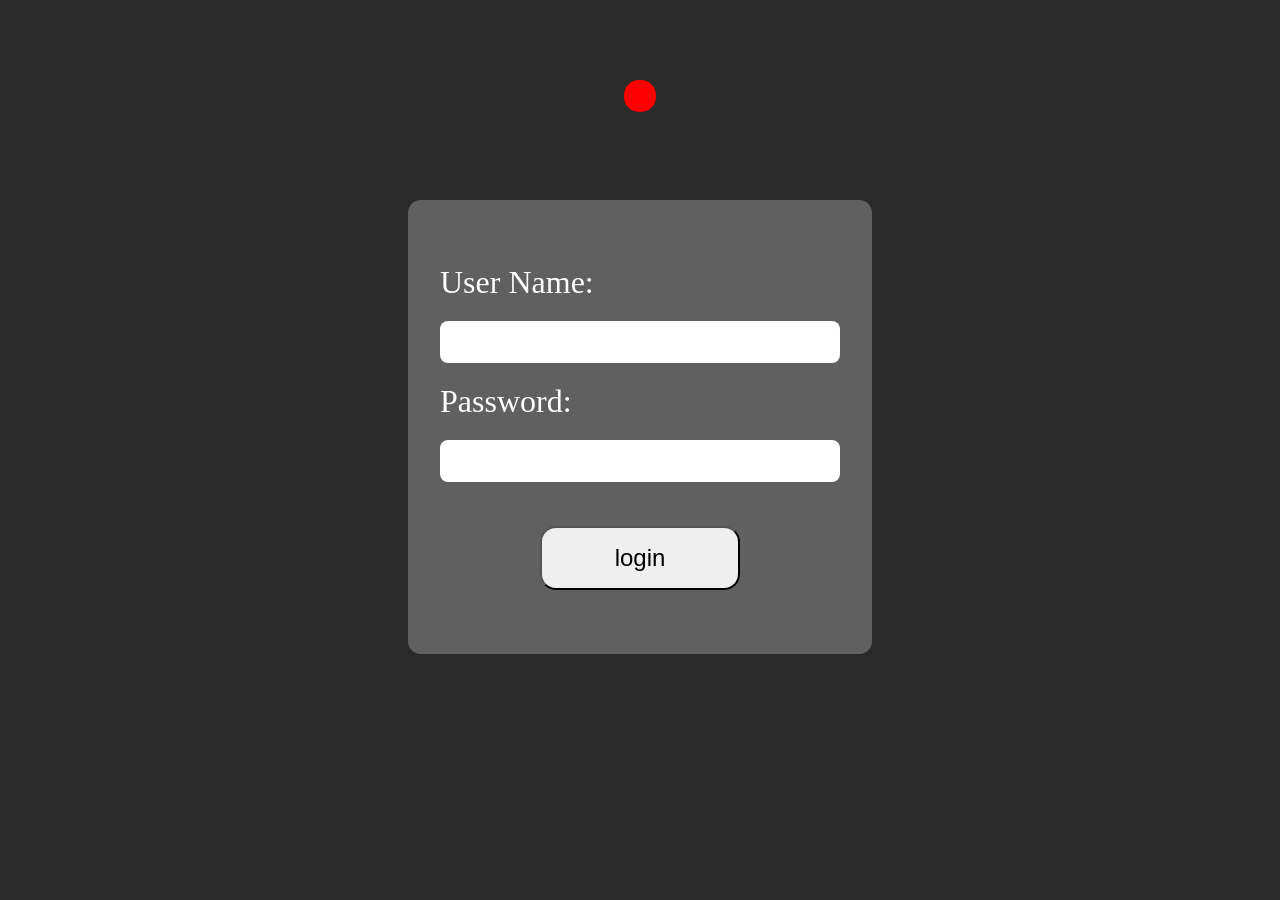
<file: form with bache ha/index.html>
<!DOCTYPE html>
<html lang="en">
<head>
    <meta charset="UTF-8">
    <meta name="viewport" content="width=device-width, initial-scale=1.0">
    <link rel="stylesheet" href="style.css">
    <title>Document</title>
</head>
<body>
    <div class="container">
        <form action="#" id="form">
            <!-- userName -->
            <label for="userName"> User Name:</label>
            <span id="userNameHelp" >Enter a username at least 12 characters long</span>
             <input type="text" name="userName" id="userName">
             <!-- password -->
            <label for="password"> Password:</label>
            <span id="passwordHelp" >Enter a password at least 8 characters long</span> 
            <input type="password" name="password" id="password">
            <!-- login -->
            <div class="login">
                <button type="button" name="submit" id="login">login</button>
            </div>
        </form>
        <span id="modal"></span>
        
    </div>

    <script src="index.js"></script>
</body>
</html>
</file>
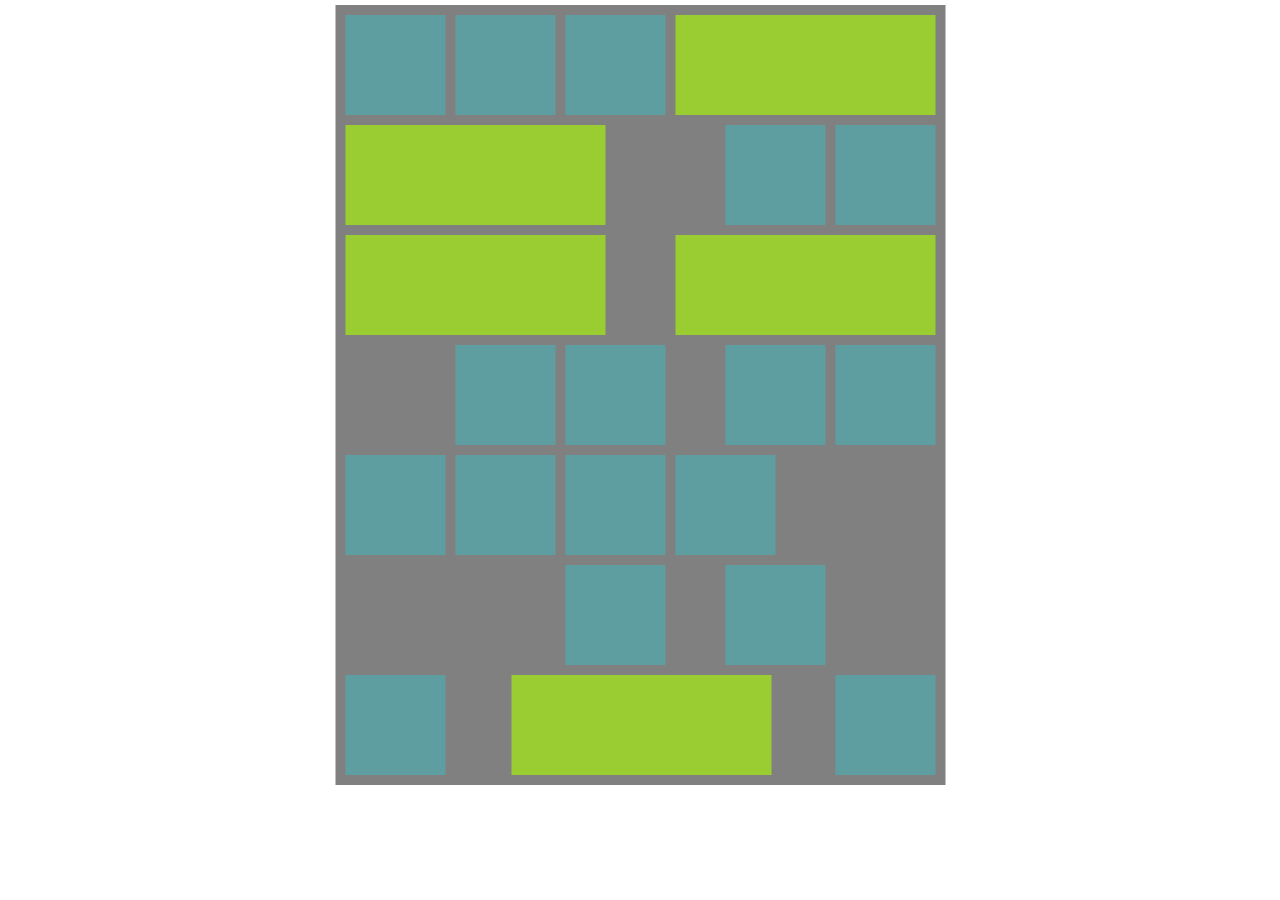
<file: grid/index.html>
<!DOCTYPE html>
<html lang="en">
<head>
    <meta charset="UTF-8">
    <meta name="viewport" content="width=device-width, initial-scale=1.0">
    <link rel="stylesheet" href="style.css">
    <title>Document</title>
</head>
<body>

  <div class="container">
    <div class="column-first">
      <!-- row-1 -->
      <div class="box1"></div>
      <div class="box1"></div>
      <div class="box1"></div>
      <!-- row-2 -->
      <div class="box2"></div>
      <!-- row-3 -->
      <div class="box2"></div>
      <!-- row-4 -->
      <div class="box1"></div>
      <div class="box1"></div>
      <!-- row-5 -->
      <div class="box1"></div>
      <div class="box1"></div>
      <div class="box1"></div>
      <!-- row-6 -->
      <div class="box1"></div>

    </div>
    <div class="column-second">
      <!-- row-1 -->
      <div class="box2"></div>
      <!-- row-2 -->
      <div class="flex gap">
        <div class="box1"></div>
        <div class="box1"></div>
      </div>
      <!-- row-3 -->
      <div class="box2"></div>
      <!-- row-4 -->
      <div class="flex gap">
        <div class="box1"></div>
        <div class="box1"></div>
      </div>
      <!-- row-5 -->
      <div class="box1"></div>
      <!-- row-6 -->
      <div class="center">
        <div class="box1"></div>
      </div>
    </div>
    <div class="outer">
      <div class="box1"></div>
      <div class="box2"></div>
      <div class="box1"></div>
    </div>
  </div>

</body>
</html>
</file>
<file: form with bache ha/style.css>
body{
    background-color: #000000d5;
    font-size: 2rem;
    color: #fefefe;
}
.container{
    width: 400px;
    margin: 200px auto;
    background-color: rgba(128, 128, 128, 0.628);
    padding: 4rem 2rem;
    border-radius: .8rem;
}
form{
    display: flex;
    flex-direction: column;
gap: 20px;
}
input{
    padding: 10px 20px;
    font-size: 1.2rem;
    border-radius: .5rem;
    outline: none;
    border: 0;
}
#modal{
    position: absolute;
    background-color: red;
    top:6rem;
    right: 50%;
    font-size: 20px;
    /* width: 300px; */
    /* height: 50px; */
    transform: translate(50%,-50%);
    border-radius: 15px;
    padding: 1rem;
    display: none;
    display: flex;
    align-items: center;
    justify-content: center;
    transition: all 1s linear;
}
.login{
    display: flex;
    justify-content: center;
    margin-top: 1.5rem;
}
button{
    padding: 1rem 2rem;
    border-radius: 1rem;
    width: 50%;
    font-size: 1.5rem;
}
.login span:first-child{
    background-color: blueviolet;

}

#userNameHelp,
#passwordHelp {
    display: none;
    font-size: 1.2rem;
    font-weight: 700;
    background-color: rgba(0, 0, 0, 0.868);
    padding: 1rem ;
    border-radius: .5rem;
}
</file>
<file: grid/style.css>
*{
    margin: 0;
    padding: 0;
    box-sizing: border-box;
}

.box1{
    width: 50px;
    height: 50px;
    background-color: cadetblue;
}
.box2{
    width: 130px;
    height: 50px;
    background-color: yellowgreen;
}
.container{
    width: 305px;
    margin: 200px auto;
    /* padding: 5px; */
    background-color: gray;
    display: grid;
    grid-template-columns: repeat(2,1fr);
    transform: scale(2);
}
.column-first{
    margin: 5px 0 0 5px;
display: grid;
grid-template-columns: repeat(3,1fr);
gap: 5px
}
.column-first :nth-child(4),
.column-first :nth-child(5){
    grid-column: 1/-1;
}
.column-first :nth-child(6){
    grid-column: 2/3;
}
.column-first :nth-child(11){
    grid-column: 3/-1;
}
.column-second > div{
    margin-left: 5px;
    margin-top: 5px;
}

.flex{
    display: flex;
    gap: 5px;
    margin-right: 5px;
    justify-content: end;
}
.column-second .center{
    margin-left: 30px;
}
.outer{
    grid-column: 1/-1;
    display: flex;
    justify-content: space-between;
    padding: 5px;
}
</file>
